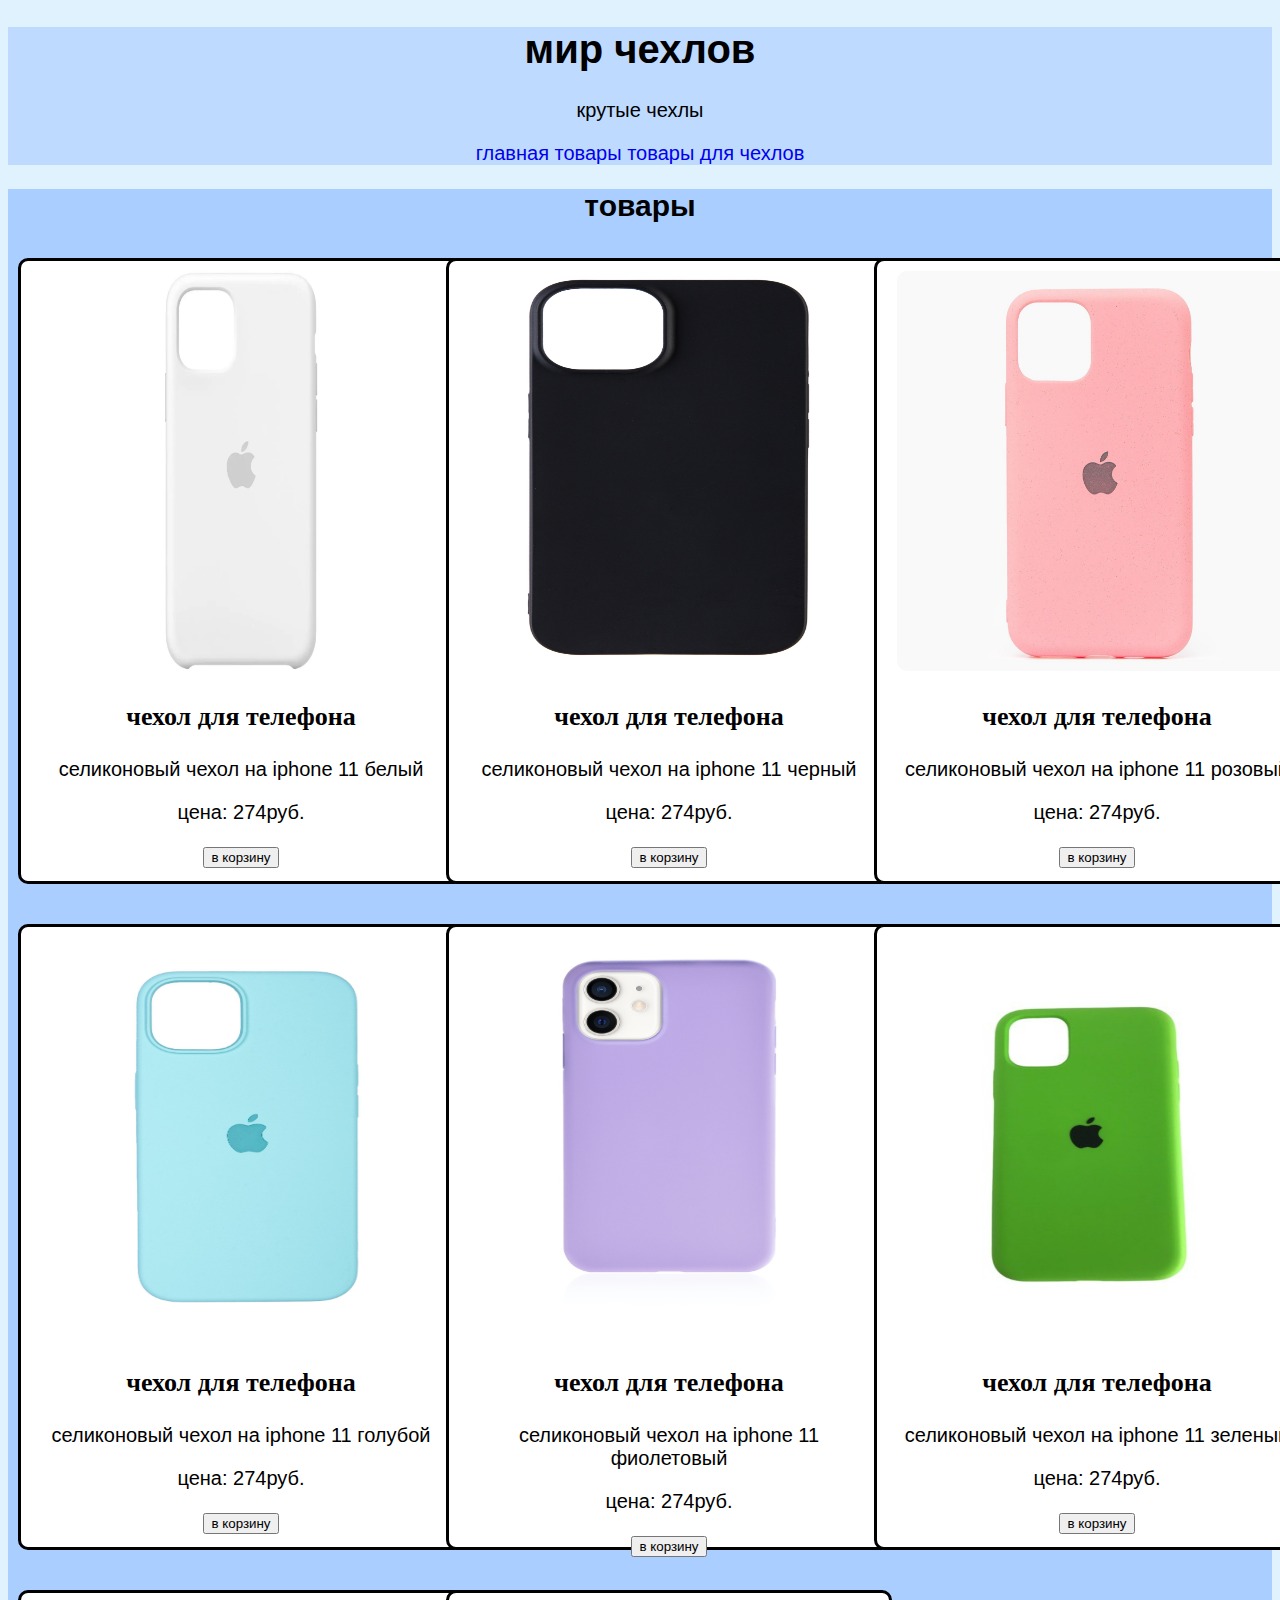
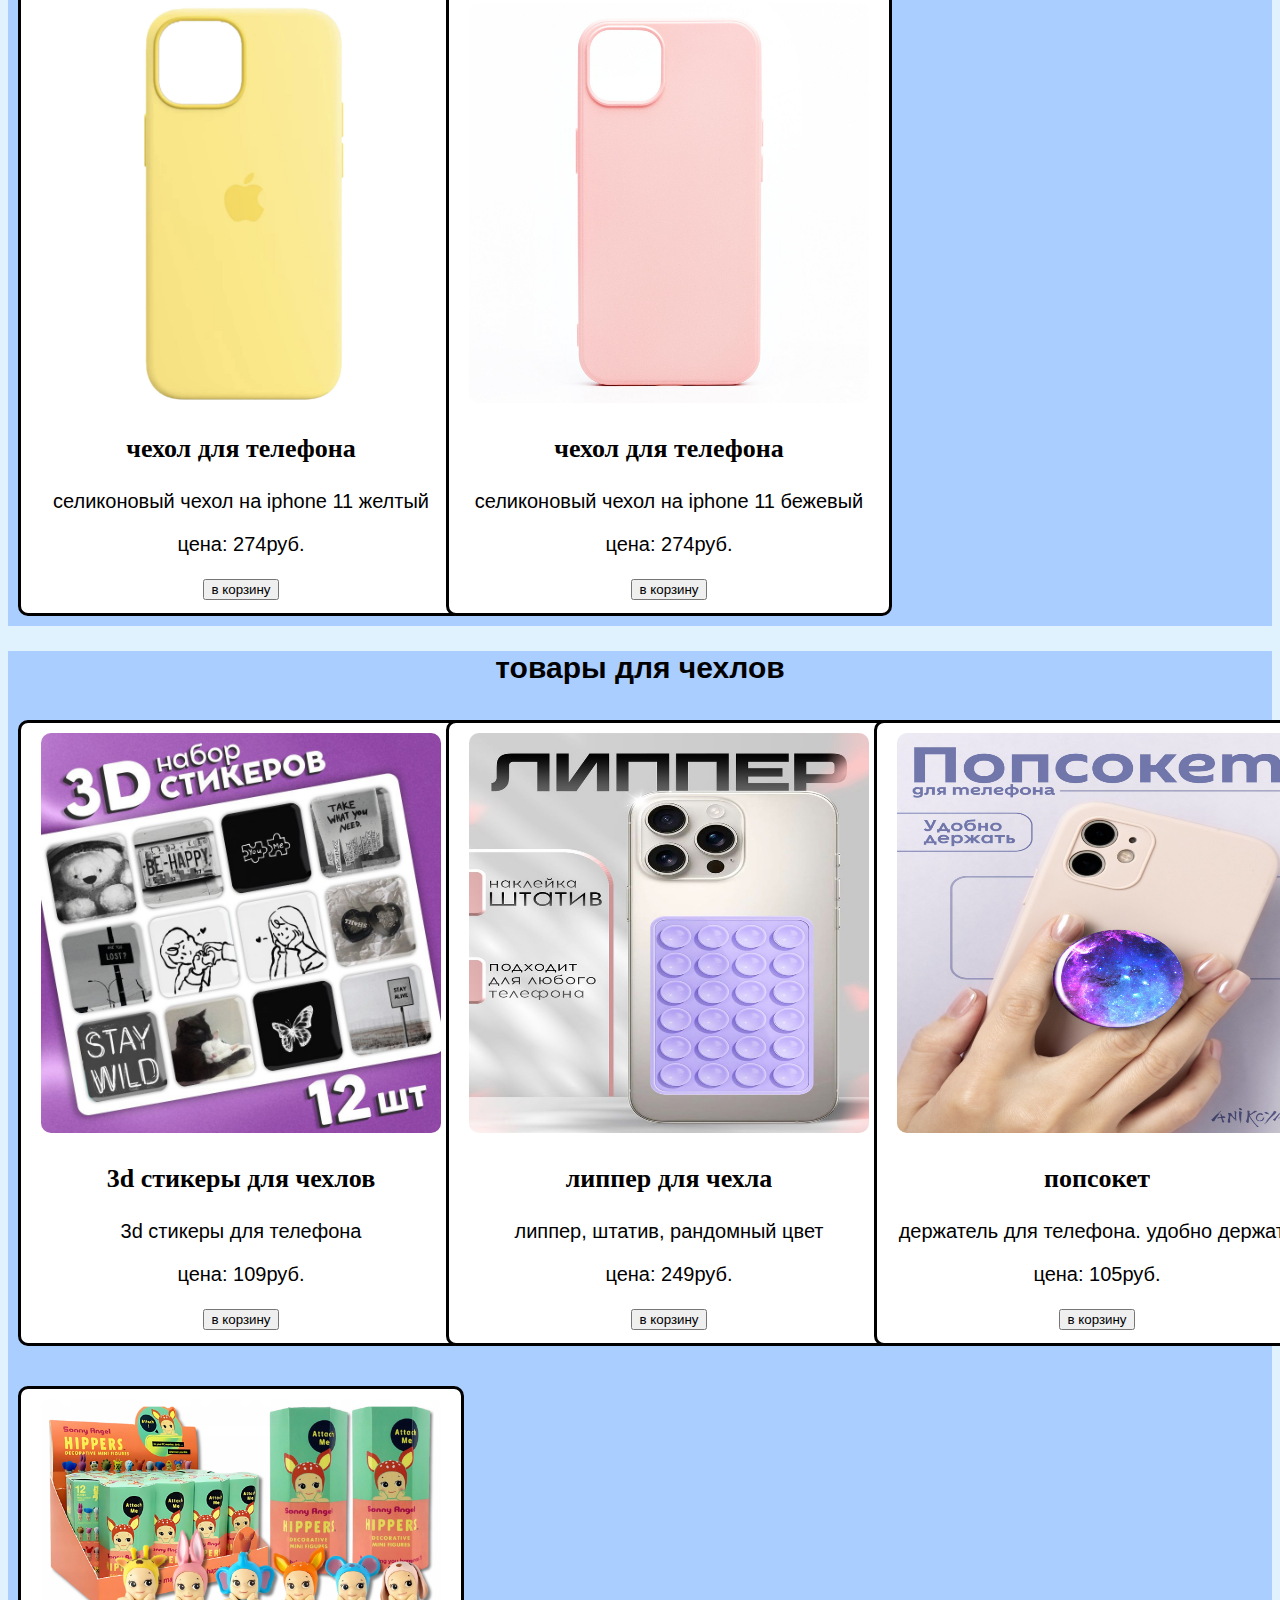
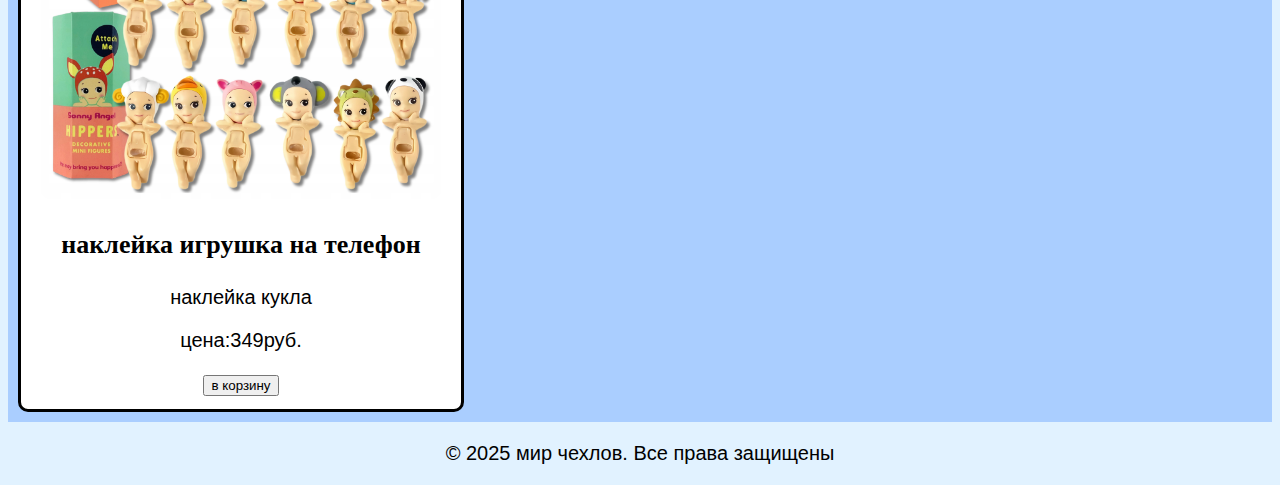
<file: index.html>
<!DOCTYPE html>
<html lang="en">
<head>
    <meta charset="UTF-8">
    <meta name="viewport" content="width=device-width, initial-scale=1.0">
    <title>мир чехлов</title>
    <link rel="stylesheet" href="styles.css">
</head>
<body><!---->
    <header>
        <h1>мир чехлов</h1><!---->
        <p>крутые чехлы </p><!---->
        <nav>
            <a href="#">главная</a>
            <a href="#products">товары</a>
            <a href="#theworldofcovers">товары для чехлов</a>
        </nav>
    </header>
    
    
    <main>  
       <section id="products"> <!--раздел сайта-->
            <h2>товары</h2>
            <div>  
                <article>
            
                    <img src="7008117167.jpg">
                    <h3>чехол для телефона</h3>
                    <p>селиконовый чехол на iphone 11 белый</p>
                    <p>цена: 274руб.</p>
                    <button>в корзину</button>
                </article> 
                <article>
                
                    <img src="6113238425.jpg">
                    <h3>чехол для телефона</h3>
                    <p>селиконовый чехол на iphone 11 черный</p>
                    <p>цена: 274руб.</p>
                    <button>в корзину</button>
                </article>
                <article>
                
                    <img src="6341328003.jpg">
                    <h3>чехол для телефона</h3>
                    <p>селиконовый чехол на iphone 11 розовый</p>
                    <p>цена: 274руб.</p>
                    <button>в корзину</button>
                </article> 
                <article>
                
                    <img src="6424266988.jpg">
                    <h3>чехол для телефона</h3>
                    <p>селиконовый чехол на iphone 11 голубой</p>
                    <p>цена: 274руб.</p>
                    <button>в корзину</button>
                </article> 
                <article>
                
                    <img src="6029584623.jpg">
                    <h3>чехол для телефона</h3>
                    <p>селиконовый чехол на iphone 11 фиолетовый</p>
                    <p>цена: 274руб.</p>
                    <button>в корзину</button>
                </article> 
                <article>
                
                    <img src="3692.750x0.jpg">
                    <h3>чехол для телефона</h3>
                    <p>селиконовый чехол на iphone 11 зеленый</p>
                    <p>цена: 274руб.</p>
                    <button>в корзину</button>
                </article> 
                <article>
                
                    <img src="7207205665.jpg">
                    <h3>чехол для телефона</h3>
                    <p>селиконовый чехол на iphone 11 желтый</p>
                    <p>цена: 274руб.</p>
                    <button>в корзину</button>
                </article>
                <article>
                
                    <img src="2031840.jpg">
                    <h3>чехол для телефона</h3>
                    <p>селиконовый чехол на iphone 11 бежевый</p>
                    <p>цена: 274руб.</p>
                    <button>в корзину</button>
                </article>  
            </div>
        </section> 
        <section id="theworldofcovers"> <!--раздел сайта-->
            <h2>товары для чехлов</h2>
            <div>  
                <article>
            
                    <img src="наклейки.jpg">
                    <h3>3d стикеры для чехлов</h3>
                    <p>3d стикеры для телефона</p>
                    <p>цена: 109руб.</p>
                    <button>в корзину</button>
                </article> 
                <article>
                
                    <img src="липпер.jpg">
                    <h3>липпер для чехла</h3>
                    <p>липпер, штатив, рандомный цвет</p>
                    <p>цена: 249руб.</p>
                    <button>в корзину</button>
                </article>
                <article>
                
                    <img src="попсокет.jpg">
                    <h3>попсокет</h3>
                    <p>держатель для телефона. удобно держать</p>
                    <p>цена: 105руб.</p>
                    <button>в корзину</button>
                </article> 
                <article>
                
                    <img src="sjnny angel.jpg">
                    <h3>наклейка игрушка на телефон</h3>
                    <p>наклейка кукла</p>
                    <p>цена:349руб.</p>
                    <button>в корзину</button>
                </article> 
            </div>
        </section> 
    </main>
    <footer> <!---->
        <P>© 2025 мир чехлов. Все права защищены</P>

    </footer>
</body>
</html>
</file>
<file: styles.css>
body {
    background-color: rgb(255, 255, 255);
    color: rgb(0, 0, 0);
    font-family: 'Times New Roman', Times, serif;
    font-size: 20px;
}

h3{ 
    color: rgb(0, 0, 0);
    font-family: 'Times New Roman', Times, serif;
    font-size: 26px;
}
section div {
   display: grid;
   grid-template-columns: repeat(auto-fit, minmax(400px, 1fr));
   gap:20px;
}

img {
    width: 400px;
  
}
p {
   text-align: center;
}

h1 {
    text-align: center;
}

h2 {
    text-align: center;
}

h3{
    text-align: center; 
}
article img {
    width: 400px;
    height: 400px;
    border-radius: 10px;
}
article {
    text-align: center;
    width: 420px;
    height: 600px;
    border: 3px solid black;
    border-radius: 10px;
    padding: 10px;
    margin: 10px;
    background-color: rgb(255, 255, 255);
}
section {
    text-align: center;
    background-color: rgb(170, 206, 255);
}
header {
    text-align: center;
    background-color: rgb(191, 218, 255);
}
body {
    background-color: rgb(225, 242, 255);
    color: rgb(0, 0, 0);
    font-family:'Franklin Gothic Medium', 'Arial Narrow', Arial, sans-serif;
    font-size: 20px;
}
article:hover {
    background-color: rgb(181, 216, 237);
    transform:translateY(-5px)
}
header nav a{
    text-decoration: none;
}
header nav a:hover{
    color: rgb(0, 3, 160);
    text-decoration: underline;
}
</file>
